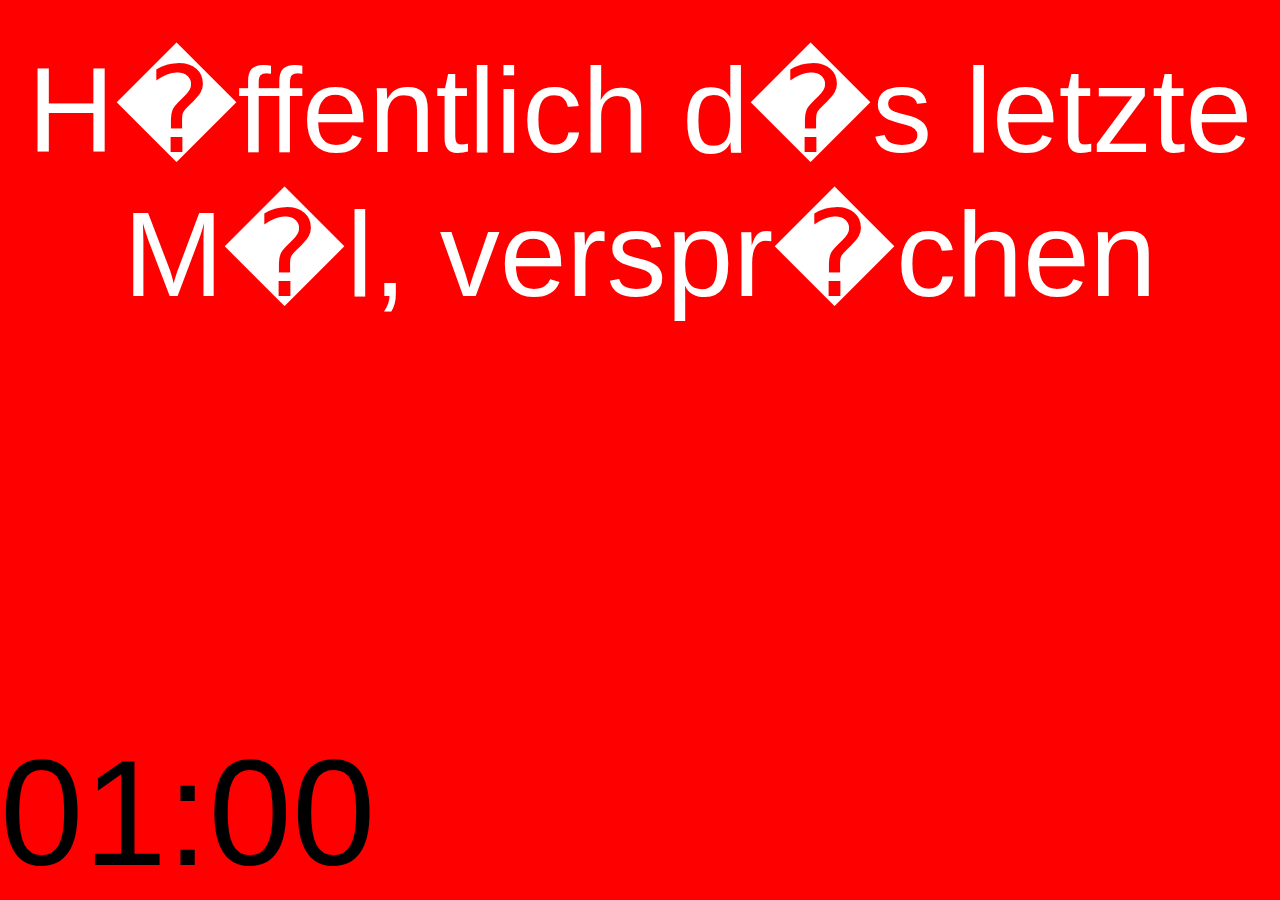
<file: plugins/AlarmMonitor/index.html>
<!DOCTYPE html>
<html>
<head>
<meta http-equiv="content-type" content="charset=utf-8" />
<link rel="stylesheet" type="text/css" href="Alarm.css"></style>
<script language="javascript" type="text/javascript" src="Alarm.js"></script>
</head>
<body bgcolor="red" onload="window.setTimeout('ZeitAnzeigen()', 1000)">
<div id="Meldung">
H�ffentlich d�s letzte M�l, verspr�chen
</div>
<div id="Uhr">
01:00
</div><div id="timer"></div>
</body>
</html>
</file>
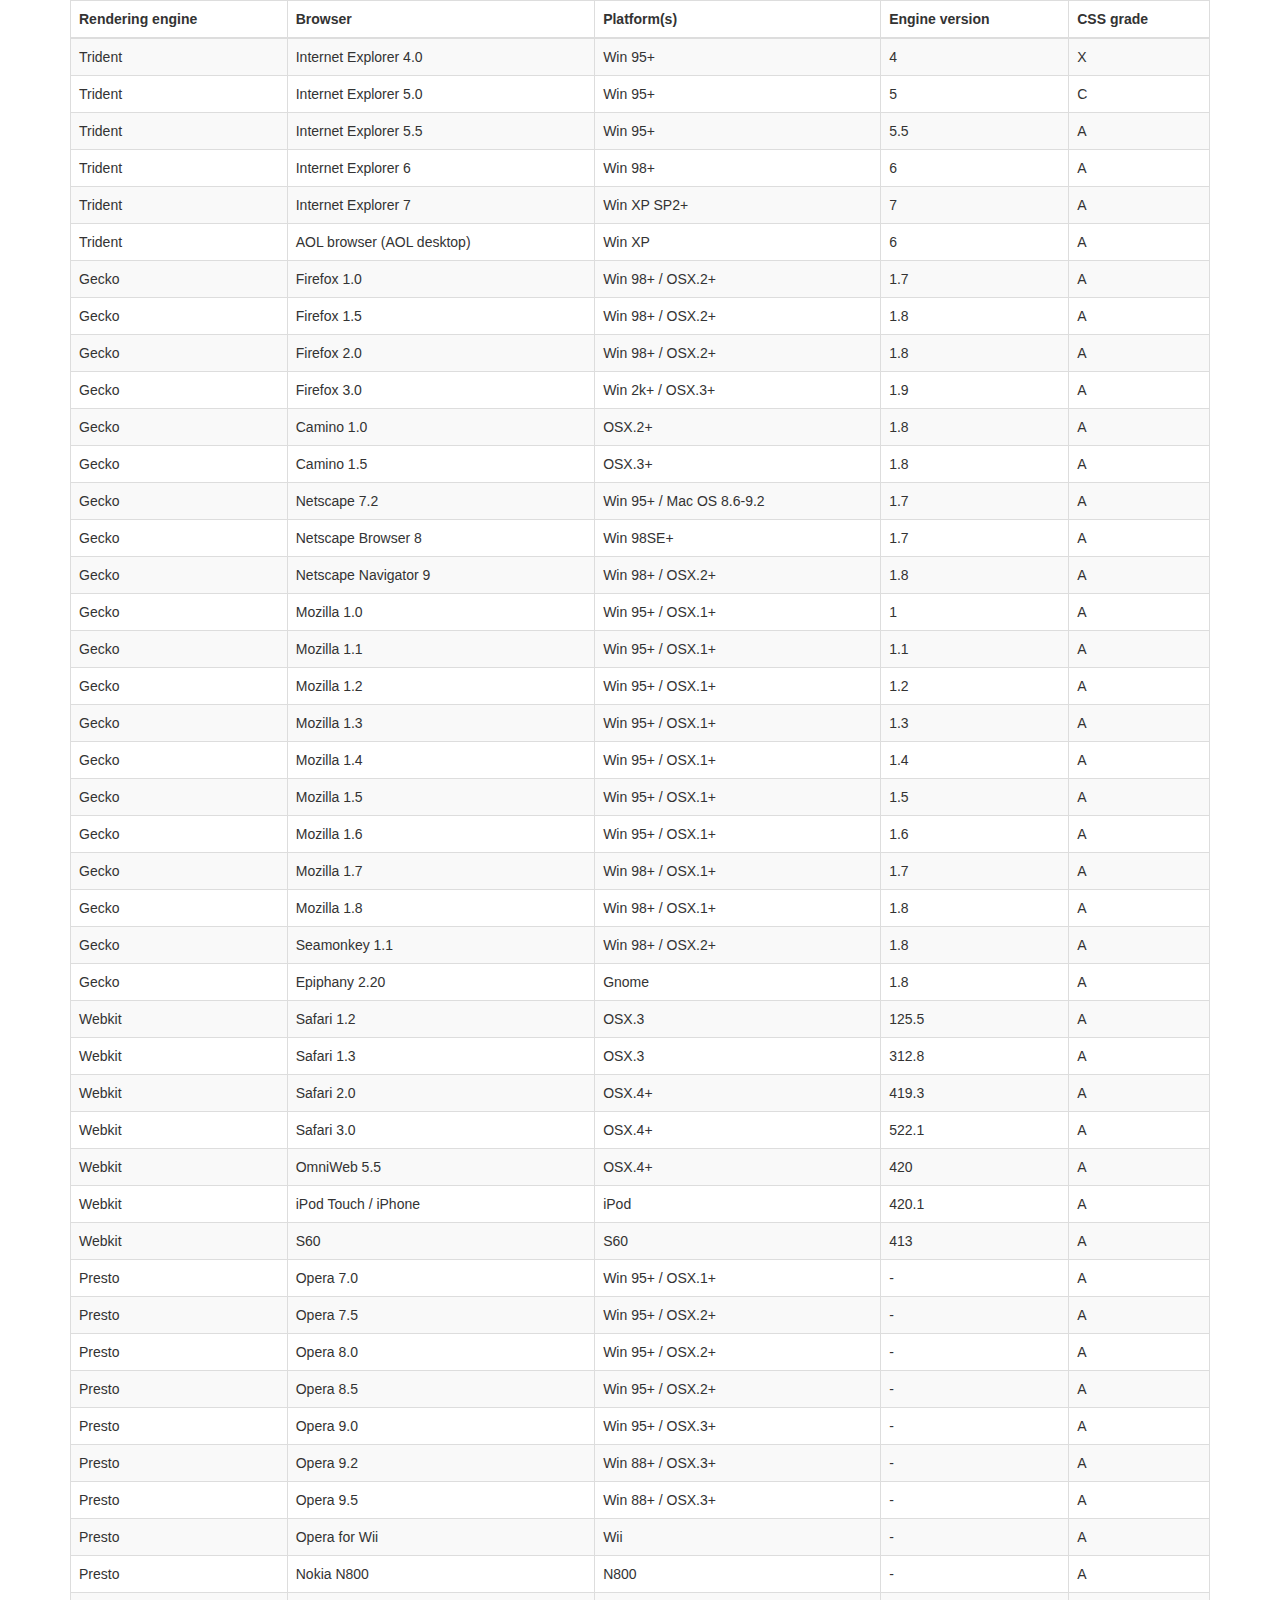
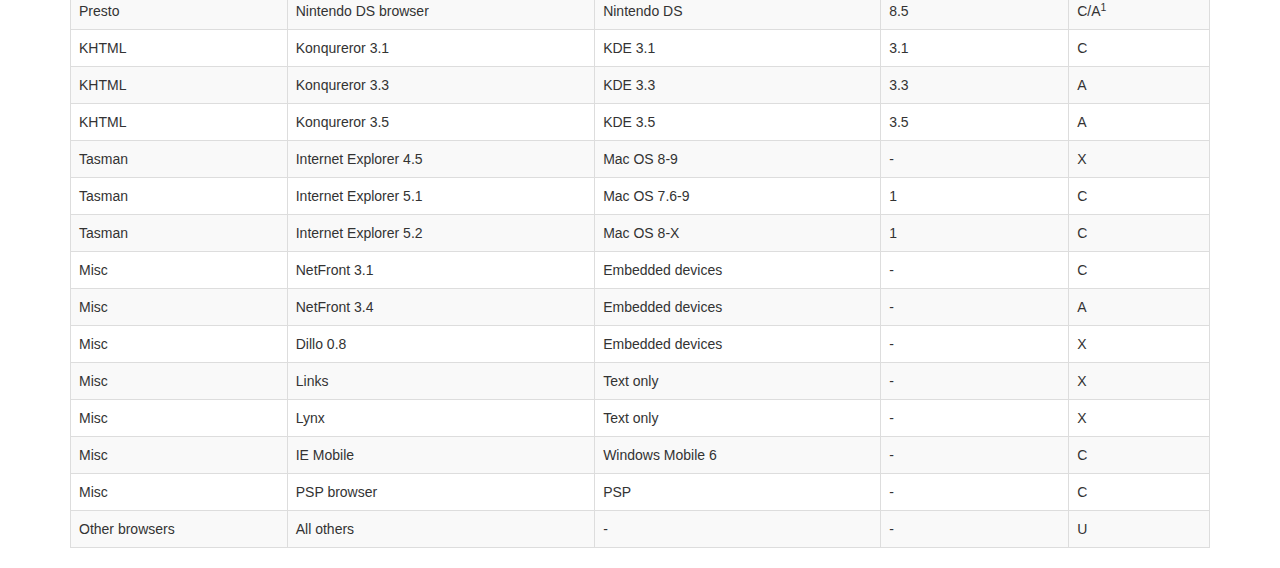
<file: BOSWATCH2-WEBDEMO/vendor/datatables-plugins/index.html>
<!DOCTYPE HTML PUBLIC "-//W3C//DTD HTML 4.01//EN" "http://www.w3.org/TR/html4/strict.dtd">
<html>
	<head>
		<meta http-equiv="content-type" content="text/html; charset=utf-8" />
		
		<title>DataTables Bootstrap 3 example</title>

		<link rel="stylesheet" type="text/css" href="//maxcdn.bootstrapcdn.com/bootstrap/3.3.0/css/bootstrap.min.css">
		<link rel="stylesheet" type="text/css" href="dataTables.bootstrap.css">

		<script type="text/javascript" language="javascript" src="//code.jquery.com/jquery-1.11.1.min.js"></script>
		<script type="text/javascript" language="javascript" src="//cdn.datatables.net/1.10.3/js/jquery.dataTables.min.js"></script>
		<script type="text/javascript" language="javascript" src="dataTables.bootstrap.js"></script>
		<script type="text/javascript" charset="utf-8">
			$(document).ready(function() {
				$('#example').dataTable();
			} );
		</script>
	</head>
	<body>
		<div class="container">
			
<table cellpadding="0" cellspacing="0" border="0" class="table table-striped table-bordered" id="example">
	<thead>
		<tr>
			<th>Rendering engine</th>
			<th>Browser</th>
			<th>Platform(s)</th>
			<th>Engine version</th>
			<th>CSS grade</th>
		</tr>
	</thead>
	<tbody>
		<tr class="odd gradeX">
			<td>Trident</td>
			<td>Internet
				 Explorer 4.0</td>
			<td>Win 95+</td>
			<td class="center"> 4</td>
			<td class="center">X</td>
		</tr>
		<tr class="even gradeC">
			<td>Trident</td>
			<td>Internet
				 Explorer 5.0</td>
			<td>Win 95+</td>
			<td class="center">5</td>
			<td class="center">C</td>
		</tr>
		<tr class="odd gradeA">
			<td>Trident</td>
			<td>Internet
				 Explorer 5.5</td>
			<td>Win 95+</td>
			<td class="center">5.5</td>
			<td class="center">A</td>
		</tr>
		<tr class="even gradeA">
			<td>Trident</td>
			<td>Internet
				 Explorer 6</td>
			<td>Win 98+</td>
			<td class="center">6</td>
			<td class="center">A</td>
		</tr>
		<tr class="odd gradeA">
			<td>Trident</td>
			<td>Internet Explorer 7</td>
			<td>Win XP SP2+</td>
			<td class="center">7</td>
			<td class="center">A</td>
		</tr>
		<tr class="even gradeA">
			<td>Trident</td>
			<td>AOL browser (AOL desktop)</td>
			<td>Win XP</td>
			<td class="center">6</td>
			<td class="center">A</td>
		</tr>
		<tr class="gradeA">
			<td>Gecko</td>
			<td>Firefox 1.0</td>
			<td>Win 98+ / OSX.2+</td>
			<td class="center">1.7</td>
			<td class="center">A</td>
		</tr>
		<tr class="gradeA">
			<td>Gecko</td>
			<td>Firefox 1.5</td>
			<td>Win 98+ / OSX.2+</td>
			<td class="center">1.8</td>
			<td class="center">A</td>
		</tr>
		<tr class="gradeA">
			<td>Gecko</td>
			<td>Firefox 2.0</td>
			<td>Win 98+ / OSX.2+</td>
			<td class="center">1.8</td>
			<td class="center">A</td>
		</tr>
		<tr class="gradeA">
			<td>Gecko</td>
			<td>Firefox 3.0</td>
			<td>Win 2k+ / OSX.3+</td>
			<td class="center">1.9</td>
			<td class="center">A</td>
		</tr>
		<tr class="gradeA">
			<td>Gecko</td>
			<td>Camino 1.0</td>
			<td>OSX.2+</td>
			<td class="center">1.8</td>
			<td class="center">A</td>
		</tr>
		<tr class="gradeA">
			<td>Gecko</td>
			<td>Camino 1.5</td>
			<td>OSX.3+</td>
			<td class="center">1.8</td>
			<td class="center">A</td>
		</tr>
		<tr class="gradeA">
			<td>Gecko</td>
			<td>Netscape 7.2</td>
			<td>Win 95+ / Mac OS 8.6-9.2</td>
			<td class="center">1.7</td>
			<td class="center">A</td>
		</tr>
		<tr class="gradeA">
			<td>Gecko</td>
			<td>Netscape Browser 8</td>
			<td>Win 98SE+</td>
			<td class="center">1.7</td>
			<td class="center">A</td>
		</tr>
		<tr class="gradeA">
			<td>Gecko</td>
			<td>Netscape Navigator 9</td>
			<td>Win 98+ / OSX.2+</td>
			<td class="center">1.8</td>
			<td class="center">A</td>
		</tr>
		<tr class="gradeA">
			<td>Gecko</td>
			<td>Mozilla 1.0</td>
			<td>Win 95+ / OSX.1+</td>
			<td class="center">1</td>
			<td class="center">A</td>
		</tr>
		<tr class="gradeA">
			<td>Gecko</td>
			<td>Mozilla 1.1</td>
			<td>Win 95+ / OSX.1+</td>
			<td class="center">1.1</td>
			<td class="center">A</td>
		</tr>
		<tr class="gradeA">
			<td>Gecko</td>
			<td>Mozilla 1.2</td>
			<td>Win 95+ / OSX.1+</td>
			<td class="center">1.2</td>
			<td class="center">A</td>
		</tr>
		<tr class="gradeA">
			<td>Gecko</td>
			<td>Mozilla 1.3</td>
			<td>Win 95+ / OSX.1+</td>
			<td class="center">1.3</td>
			<td class="center">A</td>
		</tr>
		<tr class="gradeA">
			<td>Gecko</td>
			<td>Mozilla 1.4</td>
			<td>Win 95+ / OSX.1+</td>
			<td class="center">1.4</td>
			<td class="center">A</td>
		</tr>
		<tr class="gradeA">
			<td>Gecko</td>
			<td>Mozilla 1.5</td>
			<td>Win 95+ / OSX.1+</td>
			<td class="center">1.5</td>
			<td class="center">A</td>
		</tr>
		<tr class="gradeA">
			<td>Gecko</td>
			<td>Mozilla 1.6</td>
			<td>Win 95+ / OSX.1+</td>
			<td class="center">1.6</td>
			<td class="center">A</td>
		</tr>
		<tr class="gradeA">
			<td>Gecko</td>
			<td>Mozilla 1.7</td>
			<td>Win 98+ / OSX.1+</td>
			<td class="center">1.7</td>
			<td class="center">A</td>
		</tr>
		<tr class="gradeA">
			<td>Gecko</td>
			<td>Mozilla 1.8</td>
			<td>Win 98+ / OSX.1+</td>
			<td class="center">1.8</td>
			<td class="center">A</td>
		</tr>
		<tr class="gradeA">
			<td>Gecko</td>
			<td>Seamonkey 1.1</td>
			<td>Win 98+ / OSX.2+</td>
			<td class="center">1.8</td>
			<td class="center">A</td>
		</tr>
		<tr class="gradeA">
			<td>Gecko</td>
			<td>Epiphany 2.20</td>
			<td>Gnome</td>
			<td class="center">1.8</td>
			<td class="center">A</td>
		</tr>
		<tr class="gradeA">
			<td>Webkit</td>
			<td>Safari 1.2</td>
			<td>OSX.3</td>
			<td class="center">125.5</td>
			<td class="center">A</td>
		</tr>
		<tr class="gradeA">
			<td>Webkit</td>
			<td>Safari 1.3</td>
			<td>OSX.3</td>
			<td class="center">312.8</td>
			<td class="center">A</td>
		</tr>
		<tr class="gradeA">
			<td>Webkit</td>
			<td>Safari 2.0</td>
			<td>OSX.4+</td>
			<td class="center">419.3</td>
			<td class="center">A</td>
		</tr>
		<tr class="gradeA">
			<td>Webkit</td>
			<td>Safari 3.0</td>
			<td>OSX.4+</td>
			<td class="center">522.1</td>
			<td class="center">A</td>
		</tr>
		<tr class="gradeA">
			<td>Webkit</td>
			<td>OmniWeb 5.5</td>
			<td>OSX.4+</td>
			<td class="center">420</td>
			<td class="center">A</td>
		</tr>
		<tr class="gradeA">
			<td>Webkit</td>
			<td>iPod Touch / iPhone</td>
			<td>iPod</td>
			<td class="center">420.1</td>
			<td class="center">A</td>
		</tr>
		<tr class="gradeA">
			<td>Webkit</td>
			<td>S60</td>
			<td>S60</td>
			<td class="center">413</td>
			<td class="center">A</td>
		</tr>
		<tr class="gradeA">
			<td>Presto</td>
			<td>Opera 7.0</td>
			<td>Win 95+ / OSX.1+</td>
			<td class="center">-</td>
			<td class="center">A</td>
		</tr>
		<tr class="gradeA">
			<td>Presto</td>
			<td>Opera 7.5</td>
			<td>Win 95+ / OSX.2+</td>
			<td class="center">-</td>
			<td class="center">A</td>
		</tr>
		<tr class="gradeA">
			<td>Presto</td>
			<td>Opera 8.0</td>
			<td>Win 95+ / OSX.2+</td>
			<td class="center">-</td>
			<td class="center">A</td>
		</tr>
		<tr class="gradeA">
			<td>Presto</td>
			<td>Opera 8.5</td>
			<td>Win 95+ / OSX.2+</td>
			<td class="center">-</td>
			<td class="center">A</td>
		</tr>
		<tr class="gradeA">
			<td>Presto</td>
			<td>Opera 9.0</td>
			<td>Win 95+ / OSX.3+</td>
			<td class="center">-</td>
			<td class="center">A</td>
		</tr>
		<tr class="gradeA">
			<td>Presto</td>
			<td>Opera 9.2</td>
			<td>Win 88+ / OSX.3+</td>
			<td class="center">-</td>
			<td class="center">A</td>
		</tr>
		<tr class="gradeA">
			<td>Presto</td>
			<td>Opera 9.5</td>
			<td>Win 88+ / OSX.3+</td>
			<td class="center">-</td>
			<td class="center">A</td>
		</tr>
		<tr class="gradeA">
			<td>Presto</td>
			<td>Opera for Wii</td>
			<td>Wii</td>
			<td class="center">-</td>
			<td class="center">A</td>
		</tr>
		<tr class="gradeA">
			<td>Presto</td>
			<td>Nokia N800</td>
			<td>N800</td>
			<td class="center">-</td>
			<td class="center">A</td>
		</tr>
		<tr class="gradeA">
			<td>Presto</td>
			<td>Nintendo DS browser</td>
			<td>Nintendo DS</td>
			<td class="center">8.5</td>
			<td class="center">C/A<sup>1</sup></td>
		</tr>
		<tr class="gradeC">
			<td>KHTML</td>
			<td>Konqureror 3.1</td>
			<td>KDE 3.1</td>
			<td class="center">3.1</td>
			<td class="center">C</td>
		</tr>
		<tr class="gradeA">
			<td>KHTML</td>
			<td>Konqureror 3.3</td>
			<td>KDE 3.3</td>
			<td class="center">3.3</td>
			<td class="center">A</td>
		</tr>
		<tr class="gradeA">
			<td>KHTML</td>
			<td>Konqureror 3.5</td>
			<td>KDE 3.5</td>
			<td class="center">3.5</td>
			<td class="center">A</td>
		</tr>
		<tr class="gradeX">
			<td>Tasman</td>
			<td>Internet Explorer 4.5</td>
			<td>Mac OS 8-9</td>
			<td class="center">-</td>
			<td class="center">X</td>
		</tr>
		<tr class="gradeC">
			<td>Tasman</td>
			<td>Internet Explorer 5.1</td>
			<td>Mac OS 7.6-9</td>
			<td class="center">1</td>
			<td class="center">C</td>
		</tr>
		<tr class="gradeC">
			<td>Tasman</td>
			<td>Internet Explorer 5.2</td>
			<td>Mac OS 8-X</td>
			<td class="center">1</td>
			<td class="center">C</td>
		</tr>
		<tr class="gradeA">
			<td>Misc</td>
			<td>NetFront 3.1</td>
			<td>Embedded devices</td>
			<td class="center">-</td>
			<td class="center">C</td>
		</tr>
		<tr class="gradeA">
			<td>Misc</td>
			<td>NetFront 3.4</td>
			<td>Embedded devices</td>
			<td class="center">-</td>
			<td class="center">A</td>
		</tr>
		<tr class="gradeX">
			<td>Misc</td>
			<td>Dillo 0.8</td>
			<td>Embedded devices</td>
			<td class="center">-</td>
			<td class="center">X</td>
		</tr>
		<tr class="gradeX">
			<td>Misc</td>
			<td>Links</td>
			<td>Text only</td>
			<td class="center">-</td>
			<td class="center">X</td>
		</tr>
		<tr class="gradeX">
			<td>Misc</td>
			<td>Lynx</td>
			<td>Text only</td>
			<td class="center">-</td>
			<td class="center">X</td>
		</tr>
		<tr class="gradeC">
			<td>Misc</td>
			<td>IE Mobile</td>
			<td>Windows Mobile 6</td>
			<td class="center">-</td>
			<td class="center">C</td>
		</tr>
		<tr class="gradeC">
			<td>Misc</td>
			<td>PSP browser</td>
			<td>PSP</td>
			<td class="center">-</td>
			<td class="center">C</td>
		</tr>
		<tr class="gradeU">
			<td>Other browsers</td>
			<td>All others</td>
			<td>-</td>
			<td class="center">-</td>
			<td class="center">U</td>
		</tr>
	</tbody>
</table>
			
		</div>
	</body>
</html>
</file>
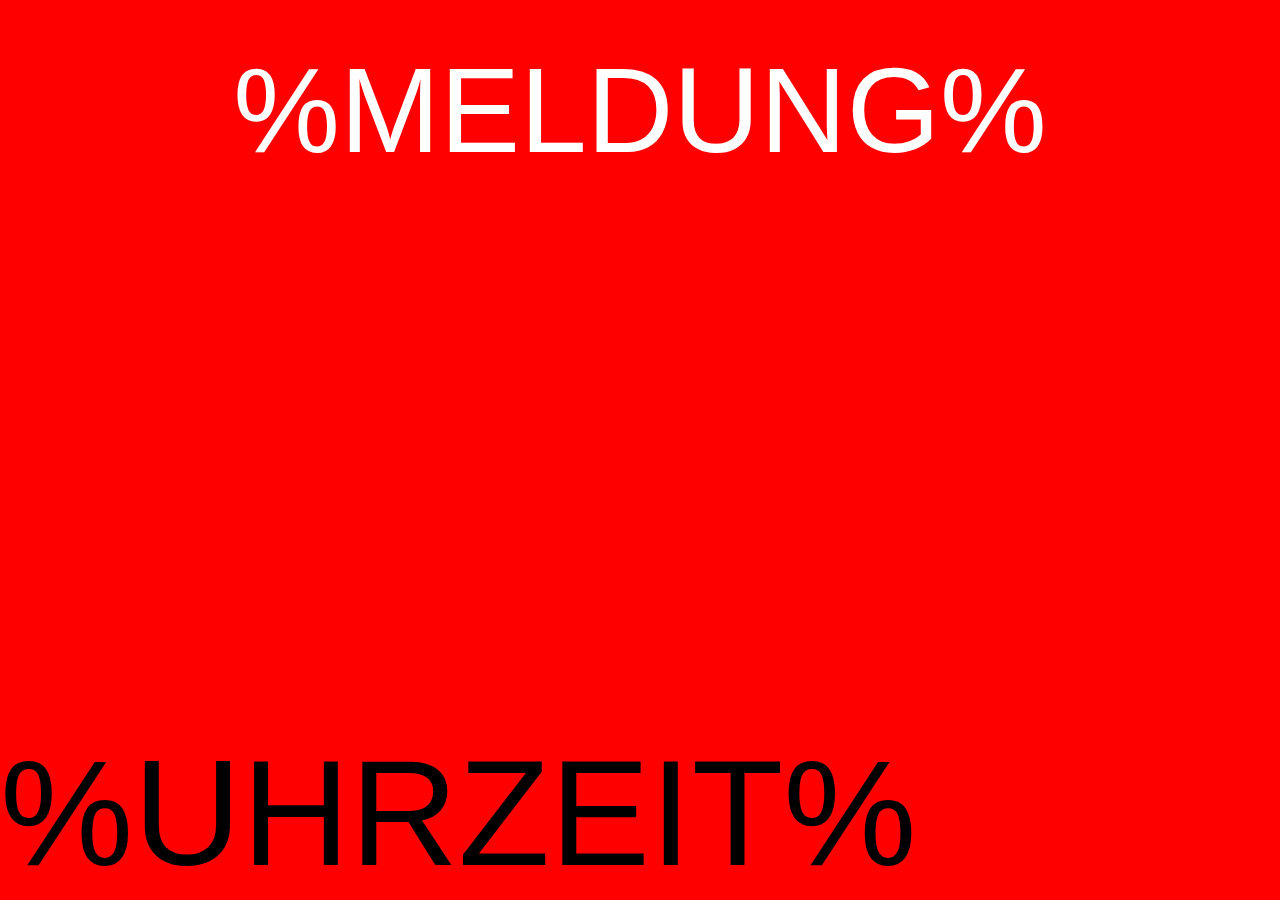
<file: plugins/AlarmMonitor/alarm.html>
<!DOCTYPE html>
<html>
<head>
<meta http-equiv="content-type" content="charset=utf-8" />
<link rel="stylesheet" type="text/css" href="Alarm.css"></style>
<script language="javascript" type="text/javascript" src="Alarm.js"></script>
</head>
<body bgcolor="red" onload="window.setTimeout('ZeitAnzeigen()', 1000)">
<div id="Meldung">
%MELDUNG%
</div>
<div id="Uhr">
%UHRZEIT%
</div><div id="timer"></div>
</body>
</html>
</file>
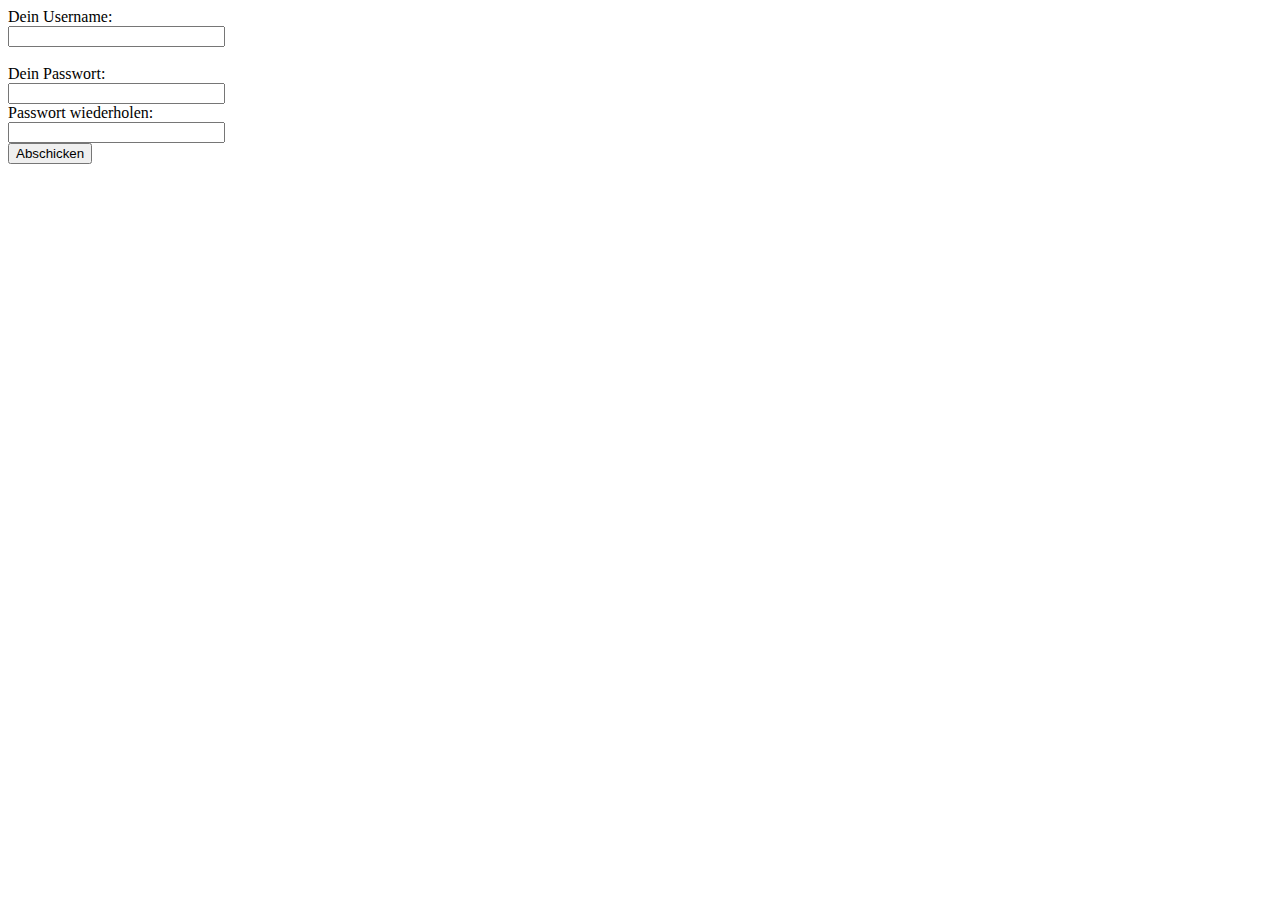
<file: www/NEW (BETA)/eintragen.html>
<head></head>
<body>
<form action="eintragen.php" method="post">
Dein Username:<br>
<input type="text" size="24" maxlength="50"
name="username"><br><br>

Dein Passwort:<br>
<input type="password" size="24" maxlength="50"
name="passwort"><br>

Passwort wiederholen:<br>
<input type="password" size="24" maxlength="50"
name="passwort2"><br>

<input type="submit" value="Abschicken">
</form>
</body>
</file>
<file: plugins/AlarmMonitor/Alarm.css>
* { font-family: "Helvetica";
    font-weight: 300;}
#Meldung { 	overflow:visible;
	text-align:center;
			background-color:red;
			color:white;
			font-size:120px;
			line-height:120%;
			margin-top:3%;

width:100%;			margin-bottom:3%;
		}
#bg		{
	background-color:red;
    float: left
}
#timer {
    color:yellow;
    position: absolute;
    bottom: 0px;
    right:0px;
	font-size:150px;
    width: 50%;
    text-align: center;
}
#Uhr {	
    position: absolute;
    bottom: 0px;
    left: 0px;
    font-size:150px;
    width: 50%%;
    text-align: center;}
</file>
